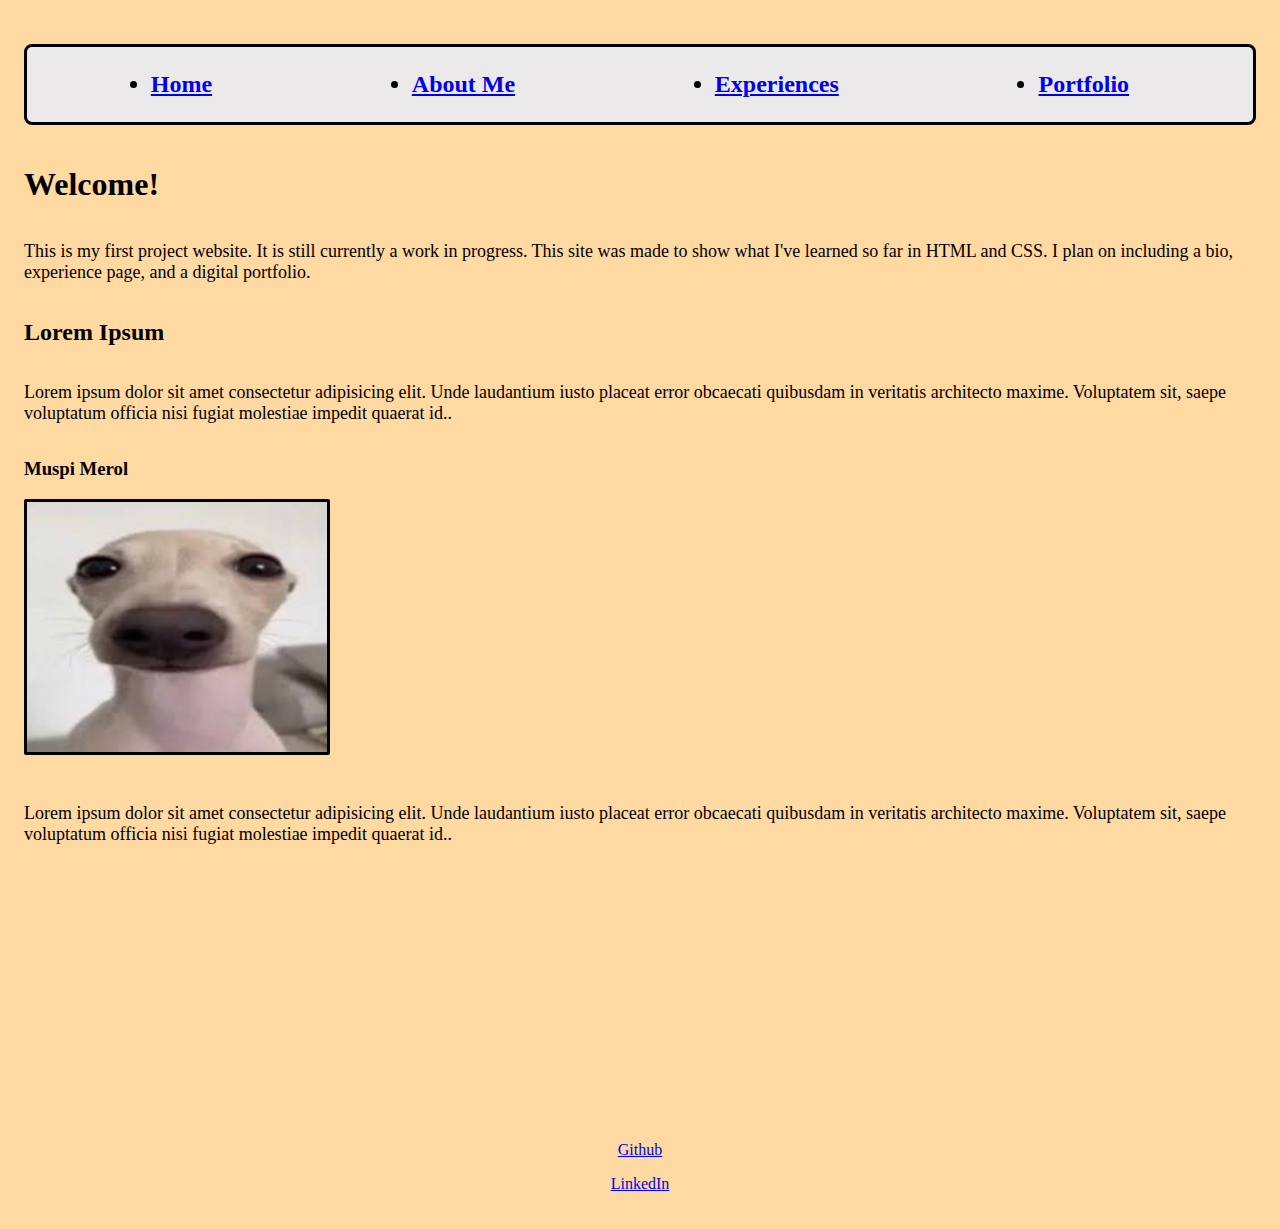
<file: index.html>
<!DOCTYPE html>
<html lang="en">
<head>
    <meta charset="UTF-8">
    <meta http-equiv="X-UA-Compatible" content="IE=edge">
    <meta name="viewport" content="width=device-width, initial-scale=1.0">
    <title>Selaro</title>
    <link rel="stylesheet" href="style.css">
</head>
<header><h2>
    <nav>
    <ul class="navlist">
    <li><a href="index.html">Home</a></li>
    <li><a href="about.html">About Me</a></li>
    <li><a href="experiences.html">Experiences</a></li>
    <li><a href="portfolio.html">Portfolio</a></li>
</ul>
 </nav>
    </h2>
</header>
<body>
    
    <h1>Welcome!</h1>

        <p id="homepara1"><font size="+1">This is my first project website. It is still currently a work in progress. This site was made to
            show what I've learned so far in HTML and CSS. I plan on including a bio, experience page, and a digital portfolio.</font>
        </p>
        <h2>Lorem Ipsum</h2>
        <p><font size="+1">Lorem ipsum dolor sit amet consectetur adipisicing elit. Unde laudantium iusto placeat error
            obcaecati quibusdam in veritatis architecto maxime. Voluptatem sit, saepe voluptatum officia nisi fugiat molestiae impedit quaerat id.</a>.</font></p>
            <h3>Muspi Merol</h3>
            <img id="perrito" src="images\dog.jpg" width="300px" height="250px">
            <p><p><font size="+1">Lorem ipsum dolor sit amet consectetur adipisicing elit. Unde laudantium iusto placeat error
                obcaecati quibusdam in veritatis architecto maxime. Voluptatem sit, saepe voluptatum officia nisi fugiat molestiae impedit quaerat id.</a>.</font></p></p>
</body>
<div>

</div>
<footer>
    <p><a href="https://github.com/Selaro">Github</a></p>
    <p><a href="https://www.linkedin.com/in/edin-morales/">LinkedIn</a></p>
</footer>
</html>
</file>
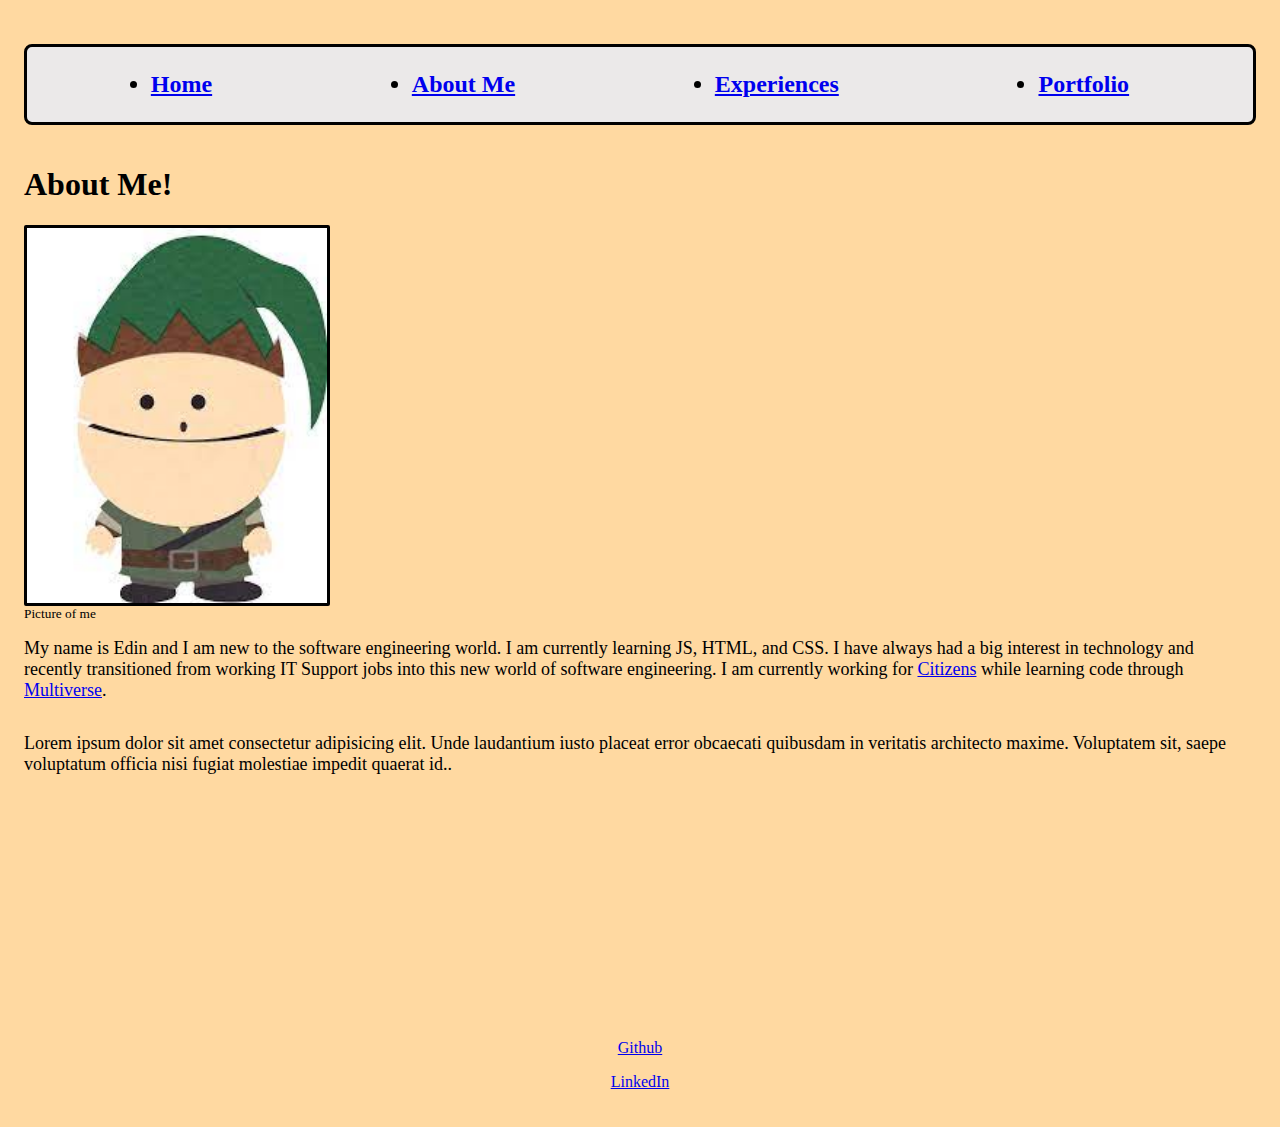
<file: about.html>
<!DOCTYPE html>
<html lang="en">
<head>
    <meta charset="UTF-8">
    <meta http-equiv="X-UA-Compatible" content="IE=edge">
    <meta name="viewport" content="width=device-width, initial-scale=1.0">
    <title>About Me</title>
    <link rel="stylesheet" href="style.css">
</head>
<header>
    <h2>
    <nav>
    <ul class="navlist">
    <li><a href="index.html">Home</a></li>
    <li><a href="about.html">About Me</a></li>
    <li><a href="experiences.html">Experiences</a></li>
    <li><a href="portfolio.html">Portfolio</a></li>
</ul>
    </nav>
     </h2>
    </header>
<body>    
    
<h1>About Me!</h1>
    <div id="selfie">
        <img id="ike" src="images\ike.jpg"
        width = "300"
        height="375">
        <sub>Picture of me</sub>
    </div>
    <p><font size="+1">My name is Edin and I am new to the software engineering world. I am currently learning JS,
         HTML, and CSS. I have always had a big interest in technology and recently transitioned from
        working IT Support jobs into this new world of software engineering. I am currently working for <a href ="https://www.citizensbank.com/about-us/overview.aspx?">Citizens</a> while 
        learning code through <a href="https://www.multiverse.io/en-US">Multiverse</a>.</font></p>
    <p><font size="+1">Lorem ipsum dolor sit amet consectetur adipisicing elit. Unde laudantium iusto placeat error
         obcaecati quibusdam in veritatis architecto maxime. Voluptatem sit, saepe voluptatum officia nisi fugiat molestiae impedit quaerat id.</a>.</font></p>
</body>
<div>

</div>
<footer>
    <p><a href="https://github.com/Selaro">Github</a></p>
    <p><a href="https://www.linkedin.com/in/edin-morales/">LinkedIn</a></p>
</footer>
</html>
</file>
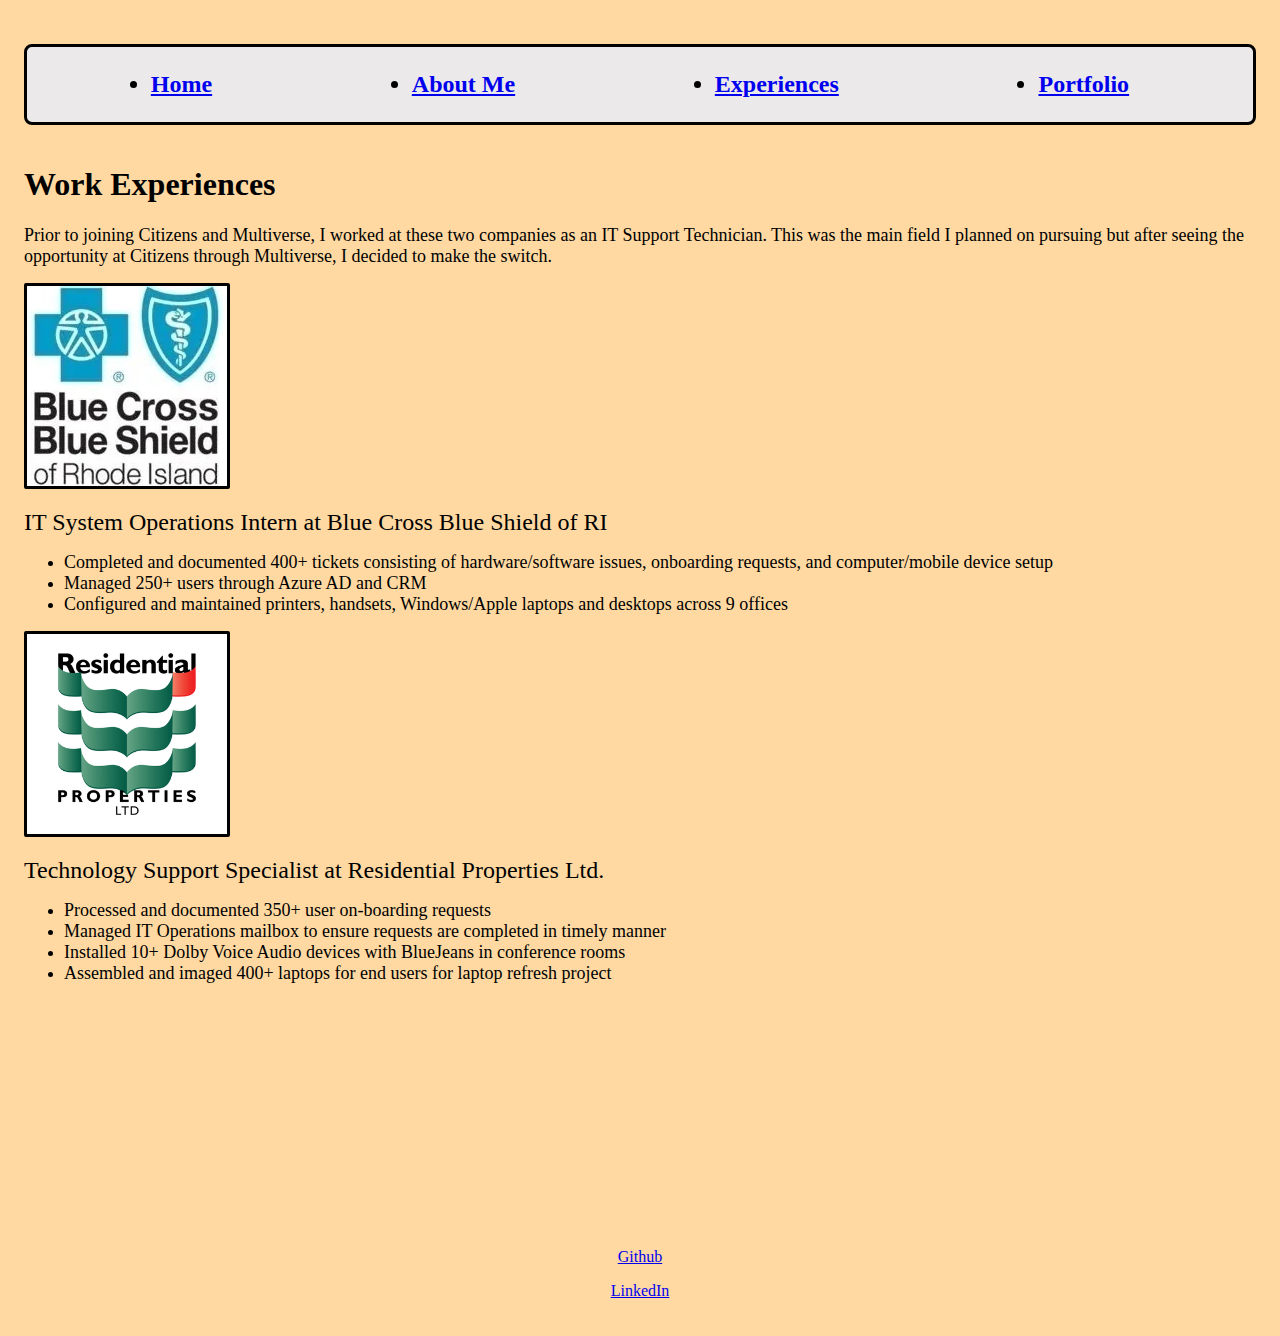
<file: experiences.html>
<!DOCTYPE html>
<html lang="en">
<head>
    <meta charset="UTF-8">
    <meta http-equiv="X-UA-Compatible" content="IE=edge">
    <meta name="viewport" content="width=device-width, initial-scale=1.0">
    <title>Experiences</title>
    <link rel="stylesheet" href="style.css">
</head>
<header><h2>
    <nav>
    <ul class="navlist">
    <li><a href="index.html">Home</a></li>
    <li><a href="about.html">About Me</a></li>
    <li><a href="experiences.html">Experiences</a></li>
    <li><a href="portfolio.html">Portfolio</a></li>
</ul>
    </nav>
     </h2>
    </header>
<body>    
    
    <div id="expBody">
        <h1>Work Experiences</h1>
        <p><font size="+1">Prior to joining Citizens and Multiverse, I worked at these two companies as an IT 
            Support Technician. This was the main field I planned on pursuing but after seeing the 
            opportunity at Citizens through Multiverse, I decided to make the switch.</font>
        </p>
        <img id="blueC" src="images\bcbs.jpg">
        <p><font size="+2">IT System Operations Intern at Blue Cross Blue Shield of RI</font></p>
            <ul>
                <li><font size="+1">Completed and documented 400+ tickets consisting of hardware/software issues, onboarding requests, and computer/mobile device setup</font></li>
                <li><font size="+1">Managed 250+ users through Azure AD and CRM</font></li>
                <li><font size="+1">Configured and maintained printers, handsets, Windows/Apple laptops and desktops across 9 offices</font></li>
            </ul>
         <img id="rpl" src="images\resprop.png" width ="200px" height ="200px">
        <p><font size="+2">Technology Support Specialist at Residential Properties Ltd.</font></p>
            <ul>
                <li><font size="+1">Processed and documented 350+ user on-boarding requests</font></li>
                <li> <font size="+1">Managed IT Operations mailbox to ensure requests are completed in timely manner</font></li>
                <li> <font size="+1">Installed 10+ Dolby Voice Audio devices with BlueJeans in conference rooms</font></li>
                <li> <font size="+1">Assembled and imaged 400+ laptops for end users for laptop refresh project</font></li>
            </ul>

    </div>
    <div>

    </div>
    <footer>
        <p><a href="https://github.com/Selaro">Github</a></p>
        <p><a href="https://www.linkedin.com/in/edin-morales/">LinkedIn</a></p>
    </footer>
    </html>
</file>
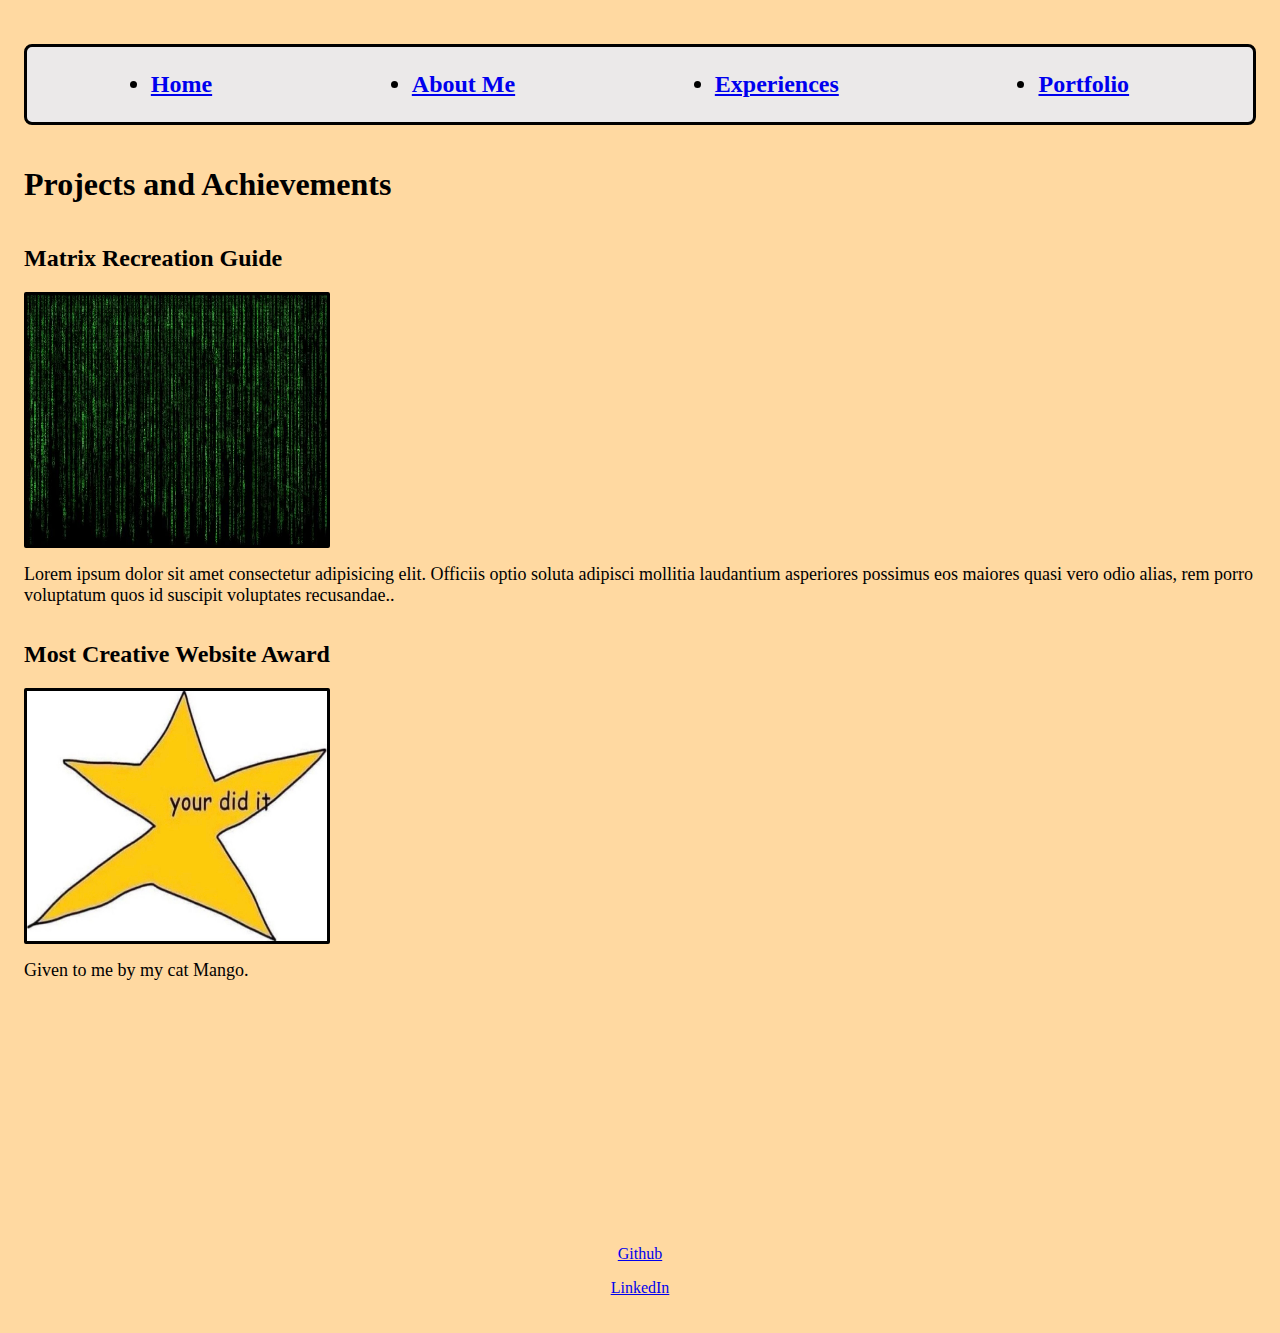
<file: portfolio.html>
<!DOCTYPE html>
<html lang="en">
<head>
    <meta charset="UTF-8">
    <meta http-equiv="X-UA-Compatible" content="IE=edge">
    <meta name="viewport" content="width=device-width, initial-scale=1.0">
    <title>Portfolio</title>
    <link rel="stylesheet" href="style.css">
</head>
<header>
    <h2>
    <nav>
    <ul class="navlist">
    <li><a href="index.html">Home</a></li>
    <li><a href="about.html">About Me</a></li>
    <li><a href="experiences.html">Experiences</a></li>
    <li><a href="portfolio.html">Portfolio</a></li>
</ul>
    </nav>
     </h2>
    </header>
<body>
    <h1>Projects and Achievements</h1>
    <h2>Matrix Recreation Guide</h2>
    <img id="mtrx" src="images\matrixbackground.jpg" width="300px" height="250px">
    <p><font size=+1>Lorem ipsum dolor sit amet consectetur adipisicing elit. Officiis optio soluta adipisci mollitia laudantium asperiores possimus eos maiores quasi vero odio alias, rem porro voluptatum quos id suscipit voluptates recusandae..</font></p> 
    <h2>Most Creative Website Award</h2>
    <img id="spStr" src="images\your did it.jpg" width="300x" height="250px">
    <p><font size=+1>Given to me by my cat Mango.</font></p>

</body>    
    
<div>

    </div>
    <footer>
        <p><a href="https://github.com/Selaro">Github</a></p>
        <p><a href="https://www.linkedin.com/in/edin-morales/">LinkedIn</a></p>
    </footer>
    </html>
</file>
<file: style.css>
html{
    position: relative;
    min-height: 100%;
}


nav{
    background-color:rgb(235, 233, 233);
    border-color: black;
    border-style: solid;
    border-radius: 8px;
}

.navlist{
    display: flex;
    flex-direction:row;
    justify-content: space-around;
    padding: 1em;
    margin: auto;
    flex-wrap: wrap;
}

body{
    display: flex;
    background-color: rgb(255, 217, 161);
    padding: 1em;
    margin-bottom: 20em;
    height: 100%;
    flex-direction: column;
}

#ike{
    border-style: solid;
    border-color: black;
    border-radius: 2px;
}

#blueC{
    border-style: solid;
    border-color: black;
    border-radius: 2px;
}

#rpl{
    border-style: solid;
    border-color: black;
    border-radius: 2px;
}

#mtrx{
    border-style: solid;
    border-color: black;
    border-radius: 2px;
}
#spStr{
    border-style: solid;
    border-color: black;
    border-radius: 2px;
}
#perrito{
    border-style: solid;
    border-color: black;
    border-radius: 2px;
}

#selfie{
    display: flex;
    flex-direction: column;
}

footer{
    position: absolute;
    right: 0;
    bottom: 0;
    left: 0;
    padding: 0.5rem;
    text-align: center;
    height: 0%;
    margin-bottom: 6em;
}
@media screen and (max-width: 768px){
    body{
        height: 100%;
        background-color: aquamarine;
        display: flex;
        flex-direction: column;
        padding: 1em;
        margin-bottom: 15em;
    }
    nav{
        height: 20vh
    }
    footer{
        
        position: absolute;
        right: 0;
        bottom: 0;
        left: 0;
        padding: 1rem;
        text-align: center;
        height: 1%;
        margin-bottom: 4em;
    }
}
</file>
